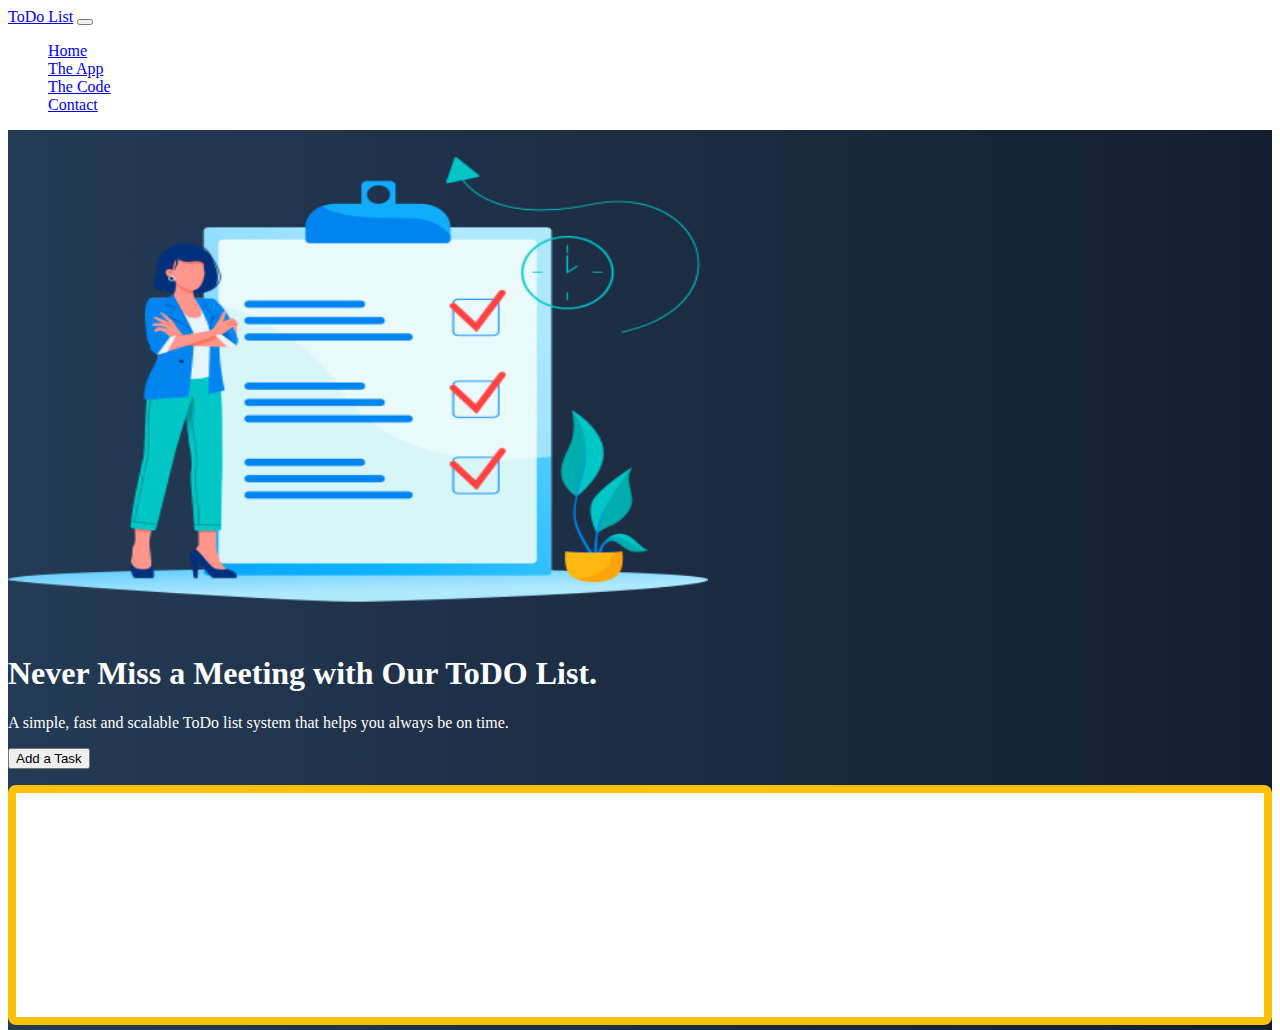
<file: index.html>
<!doctype html>
<html lang="en">

<head>
    <title>First Project v2</title>
    <!-- Required meta tags -->
    <meta charset="utf-8">
    <meta name="viewport" content="width=device-width, initial-scale=1, shrink-to-fit=no">

    <!-- Bootstrap CSS -->
    <link href="https://cdn.jsdelivr.net/npm/bootstrap@5.0.0/dist/css/bootstrap.min.css" rel="stylesheet"
        integrity="sha384-wEmeIV1mKuiNpC+IOBjI7aAzPcEZeedi5yW5f2yOq55WWLwNGmvvx4Um1vskeMj0" crossorigin="anonymous">

    <link rel="stylesheet" href="css/site.css">
</head>

<body>
    <nav class="navbar navbar-expand-md navbar-dark fixed-top">
        <div class="container-fluid">
            <a class="navbar-brand" href="#">ToDo List</a>
            <button class="navbar-toggler" type="button" data-bs-toggle="collapse" data-bs-target="#navbarCollapse"
                aria-controls="navbarCollapse" aria-expanded="false" aria-label="Toggle navigation">
                <span class="navbar-toggler-icon"></span>
            </button>
            <div class="collapse navbar-collapse" id="navbarCollapse">
                <ul class="navbar-nav me-auto mb-2 mb-md-0">
                    <li class="nav-item">
                        <a class="nav-link active" aria-current="page" href="index.html">Home</a>
                    </li>
                    <li class="nav-item">
                        <a class="nav-link" href="#">The App</a>
                    </li>
                    <li class="nav-item">
                        <a class="nav-link" href="#">The Code</a>
                    </li>
                    <li class="nav-item">
                        <a class="nav-link" href="contact.html">Contact</a>
                    </li>
                </ul>
            </div>
        </div>
    </nav>
    <!-- ======= Hero Section ======= -->
    <main id="hero">
        <div class="container col-xxl-8 px-4 py-5">
            <div class="row flex-lg-row-reverse align-items-center g-5 py-5">
                <div class="col-10 col-sm-8 col-lg-6">
                    <img src="/img/ToDoList.png"
                        class="d-block mx-lg-auto img-fluid" alt="Bootstrap Themes" width="700" height="500"
                        loading="lazy">
                </div>
                <div class="col-lg-6">
                    <h1 class="display-5 fw-bold lh-1 mb-3">Never Miss a Meeting with Our ToDO List.</h1>
                    <p class="lead">A simple, fast and scalable ToDo list system that helps you always be on time.
                    </p>
                    <div class="d-grid gap-2 d-md-flex justify-content-md-start">
                        <button type="button" onclick="addTask()" class="btn btn-warning btn-lg px-4 me-md-2">Add a Task</button>
                    </div>
                    <div class="taskContainer off-bottom" id="taskItems">
                      <div class="scrollbox">
                        <ul id="list" class="list list-group"></ul>
                      </div>
                  </div>
                </div>
            </div>
        </div>
    </main>
    <!-- Bootstrap JS -->
    <script src="https://cdn.jsdelivr.net/npm/bootstrap@5.0.0/dist/js/bootstrap.bundle.min.js"
        integrity="sha384-p34f1UUtsS3wqzfto5wAAmdvj+osOnFyQFpp4Ua3gs/ZVWx6oOypYoCJhGGScy+8" crossorigin="anonymous">
    </script>
    <script src="js/site.js"></script>
</body>

</html>
</file>
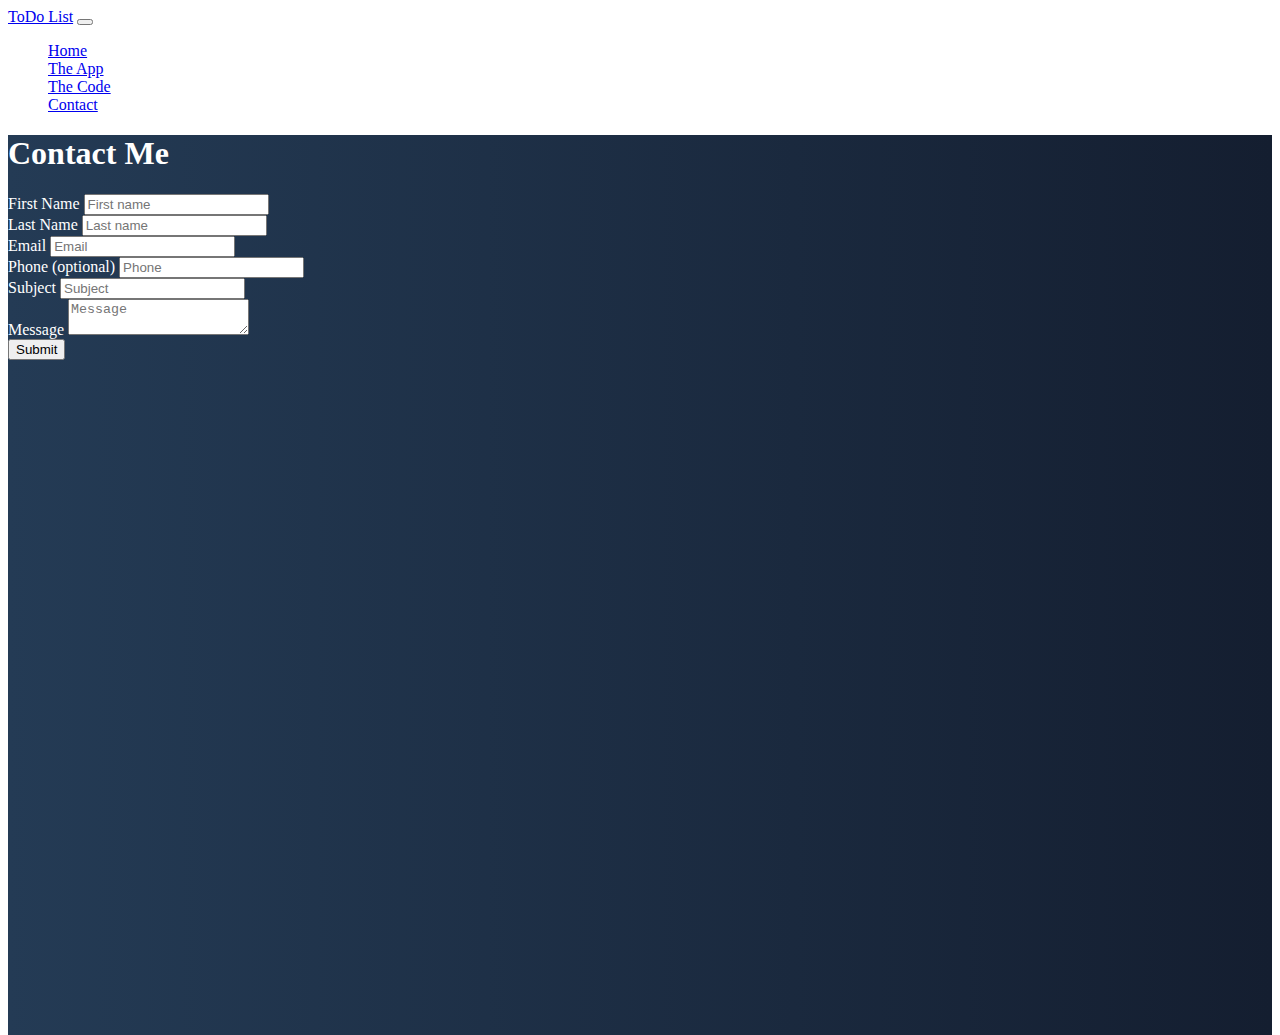
<file: contact.html>
<!DOCTYPE html>
<html lang="en">

<head>
    <title>Contact v2</title>
    <!-- Required meta tags -->
    <meta charset="utf-8" />
    <meta name="viewport" content="width=device-width, initial-scale=1, shrink-to-fit=no" />

    <!-- Bootstrap CSS -->
    <link href="https://cdn.jsdelivr.net/npm/bootstrap@5.0.0/dist/css/bootstrap.min.css" rel="stylesheet"
        integrity="sha384-wEmeIV1mKuiNpC+IOBjI7aAzPcEZeedi5yW5f2yOq55WWLwNGmvvx4Um1vskeMj0" crossorigin="anonymous" />

    <link rel="stylesheet" href="css/site.css" />
</head>

<body>
    <nav class="navbar navbar-expand-md navbar-dark fixed-top">
        <div class="container-fluid">
            <a class="navbar-brand" href="#">ToDo List</a>
            <button class="navbar-toggler" type="button" data-bs-toggle="collapse" data-bs-target="#navbarCollapse"
                aria-controls="navbarCollapse" aria-expanded="false" aria-label="Toggle navigation">
                <span class="navbar-toggler-icon"></span>
            </button>
            <div class="collapse navbar-collapse" id="navbarCollapse">
                <ul class="navbar-nav me-auto mb-2 mb-md-0">
                    <li class="nav-item">
                        <a class="nav-link" aria-current="page" href="index.html">Home</a>
                    </li>
                    <li class="nav-item">
                        <a class="nav-link" href="#">The App</a>
                    </li>
                    <li class="nav-item">
                        <a class="nav-link" href="#">The Code</a>
                    </li>
                    <li class="nav-item">
                        <a class="nav-link active" href="contact.html">Contact</a>
                    </li>
                </ul>
            </div>
        </div>
    </nav>
    <!-- ======= Hero Section ======= -->
    <main id="hero">
        <div class="container col-xxl-8 px-4 py-5">
            <h1 class="text-center mb-3">Contact Me</h1>
            <form name="ToDo-List-ContactForm" method="POST" data-netlify-recaptcha="true" data-netlify="true">
                <div class="row mb-1">
                    <div class="col">
                        <label class="form-label">First Name</label>
                        <input type="text" name="firstName" class="form-control" placeholder="First name"
                            aria-label="First name" required />
                    </div>
                    <div class="col">
                        <label class="form-label">Last Name</label>
                        <input type="text" name="lastName" class="form-control" placeholder="Last name"
                            aria-label="Last name" required />
                    </div>
                </div>
                <div class="row mb-1">
                    <div class="col">
                        <label class="form-label">Email</label>
                        <input type="email" name="email" class="form-control" placeholder="Email" aria-label="Email"
                            required />
                    </div>
                    <div class="col">
                        <label class="form-label">Phone (optional)</label>
                        <input type="text" name="phone" class="form-control" placeholder="Phone" aria-label="Phone" />
                    </div>
                </div>
                <div class="row mb-1">
                    <div class="col">
                        <label class="form-label">Subject</label>
                        <input type="text" name="subject" class="form-control" placeholder="Subject"
                            aria-label="Subject" required />
                    </div>
                </div>
                <div class="row mb-1">
                    <div class="col">
                        <label class="form-label">Message</label>
                        <textarea type="text" name="message" class="form-control" placeholder="Message"
                            aria-label="Message" required></textarea>
                    </div>
                </div>
                <div data-netlify-recaptcha="true"></div>
                <button type="submit" class="btn btn-primary mt-2">Submit</button>
            </form>
        </div>
    </main>
    <!-- Bootstrap JS -->
    <script src="https://cdn.jsdelivr.net/npm/bootstrap@5.0.0/dist/js/bootstrap.bundle.min.js"
        integrity="sha384-p34f1UUtsS3wqzfto5wAAmdvj+osOnFyQFpp4Ua3gs/ZVWx6oOypYoCJhGGScy+8" crossorigin="anonymous">
    </script>
</body>

</html>
</file>
<file: css/site.css>
body,
html {
  color: white;
  height: 100%;
}

#hero {
  min-height: 100vh;
  height: 100vh;
  background: #141E30;
  /* fallback for old browsers */
  background: -webkit-linear-gradient(to right, #243B55, #141E30);
  /* Chrome 10-25, Safari 5.1-6 */
  background: linear-gradient(to right, #243B55, #141E30);
  /* W3C, IE 10+/ Edge, Firefox 16+, Chrome 26+, Opera 12+, Safari 7+ */
}

.taskContainer {
  background-color: white;
  border: solid .5em #ffc107;
  border-radius: .5em;
  box-sizing: border-box;
  flex: 0 0 30%;
  height: 240px;
  margin-top: 1em;
  overflow: auto;
}


#taskItems {
  overflow: hidden;
  position: relative;

}

#taskItems .scrollbox {
  height: 100%;
  overflow: auto;
}


.list {
  list-style: none;
  margin: 0;
  padding: 0;
}

.item {
  background-color: lightgray;
  color: #212121;
  margin: .25em;
  padding: .5em;
}
</file>
